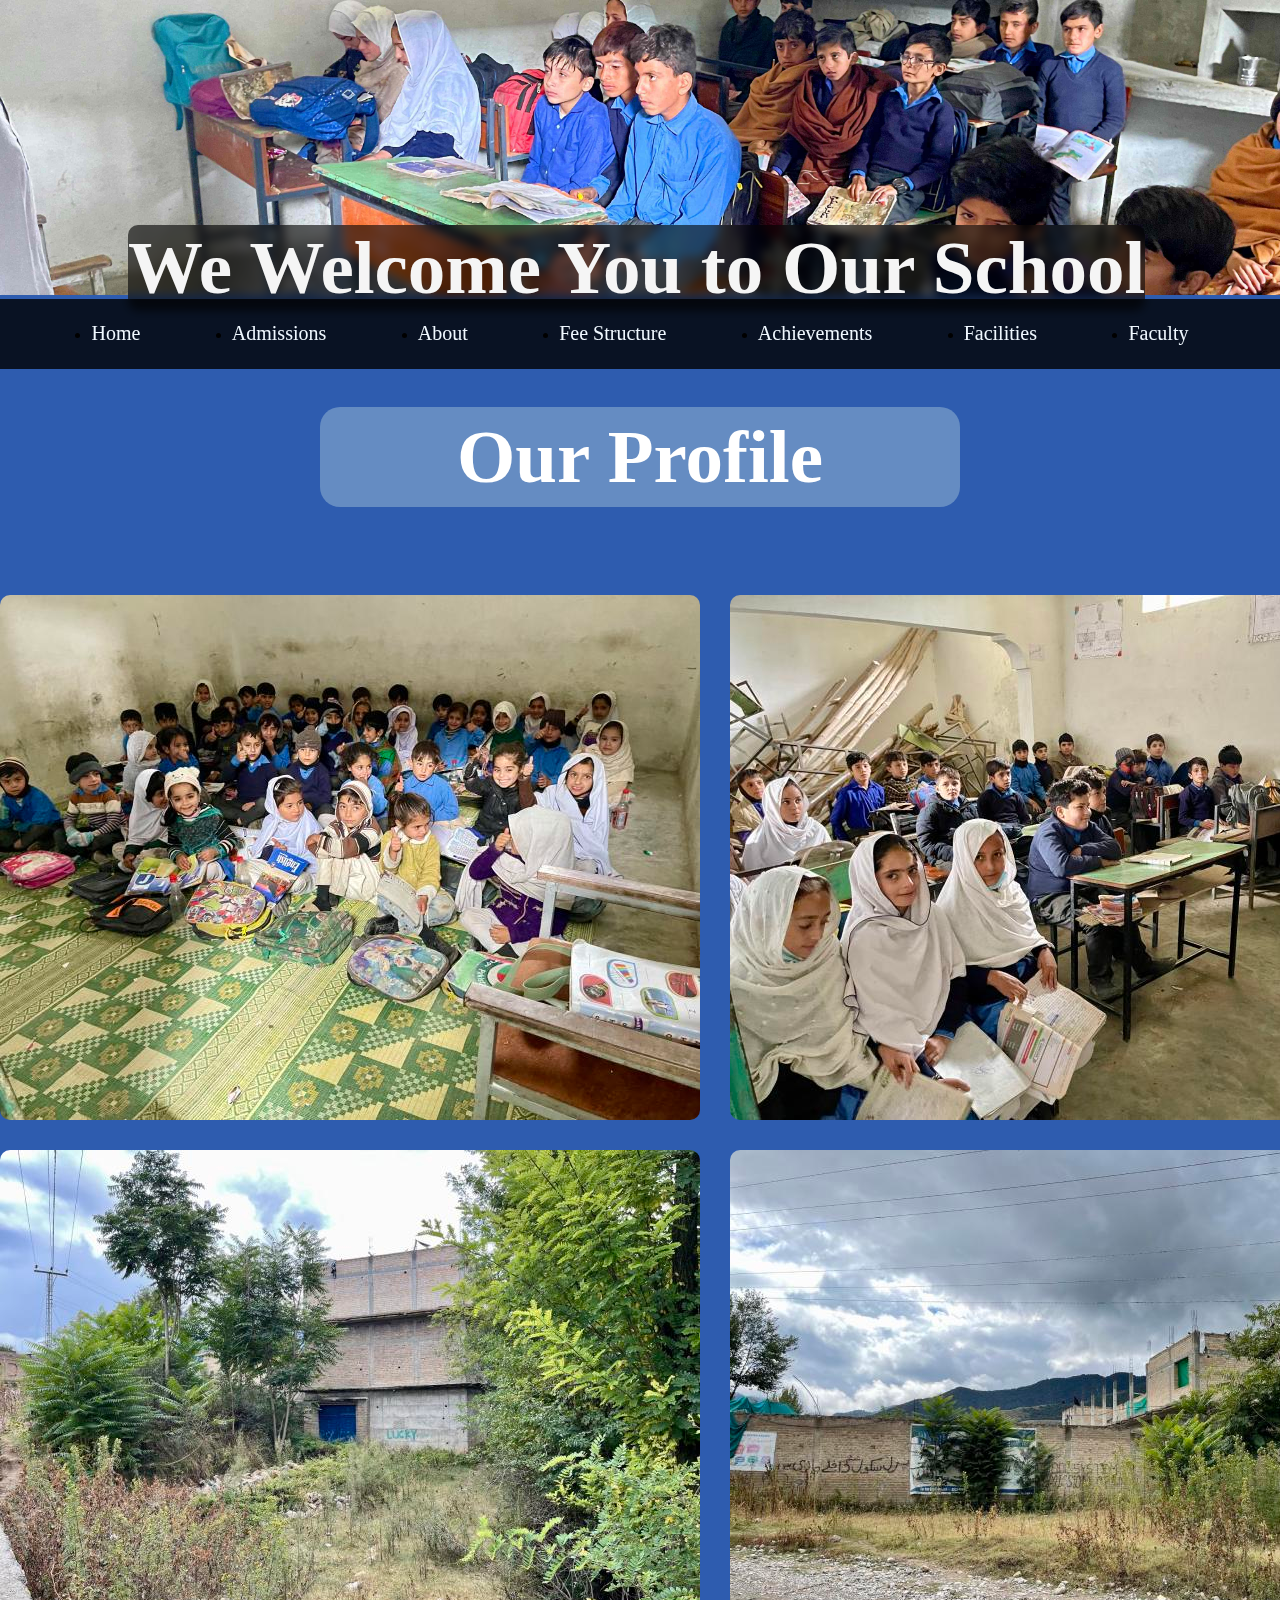
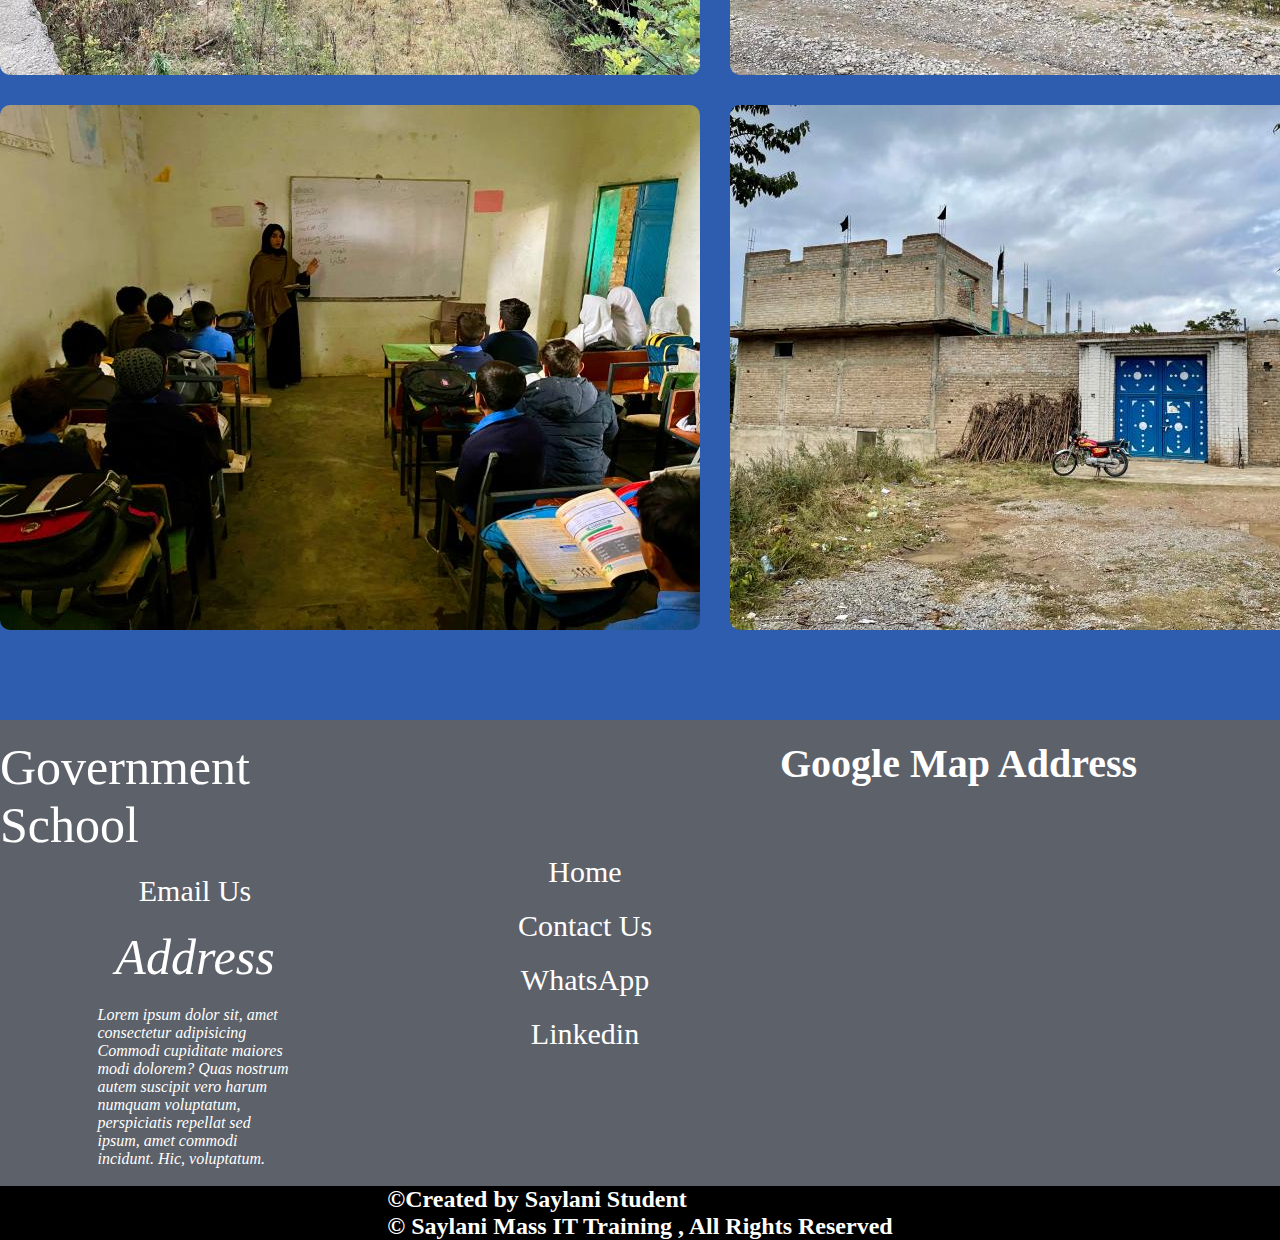
<file: index.html>
<!DOCTYPE html>
<html lang="en">
<head>
    <meta charset="UTF-8">
    <meta name="viewport" content="width=device-width, initial-scale=1.0">
    <title>Virtual School Pakistan</title>
    <link rel="stylesheet" href="../main-page/index.css">
    <link rel="stylesheet" href="https://cdnjs.cloudflare.com/ajax/libs/font-awesome/6.4.2/css/all.min.css" integrity="sha512-z3gLpd7yknf1YoNbCzqRKc4qyor8gaKU1qmn+CShxbuBusANI9QpRohGBreCFkKxLhei6S9CQXFEbbKuqLg0DA==" crossorigin="anonymous" referrerpolicy="no-referrer" />
</head>
<body>
    <!-- Header Section -->

    <header class="container">
        <h1 id="header-heading">
            We Welcome You to Our School
        </h1>
        <img src="../pictures/1 (1).jpg" alt="header-picture">
        <div class="items">
            <ul>
                <li>
                    <a href="./index.html"><i class="fa-solid fa-house"></i>  Home</a>
                </li>
                <li>
                    <a href="../sub-pages/admissions.html"><i class="fa-solid fa-hotel"></i>  Admissions</a>
                </li>
                <li>
                    <a href="../sub-pages/about.html"><i class="fa-solid fa-inbox"></i>  About</a>
                </li>
                <li>
                    <a href="../sub-pages/Fee.html"><i class="fa-solid fa-money-check-dollar"></i> Fee Structure</a>
                </li>
                <li>
                    <a href="../sub-pages/ache.html"><i class="fa-solid fa-trophy"></i> Achievements</a>
                </li>
                <li>
                    <a href="../sub-pages/facilities.html"><i class="fa-solid fa-universal-access"></i> Facilities</a>
                </li>
                <li>
                    <a href="../sub-pages/fac.html"><i class="fa-solid fa-user-graduate"></i> Faculty</a>
                </li>
            </ul>
        </div>
    </header>

    <!-- Content Section -->

  <div class="content-heading">
   <h2>
    Our Profile
   </h2>

  </div>    
<!-- Boxes Section-->
<div class="container1">

    <div class="boxes">
        <img src="../pictures/pic1.jpg" alt="pic1">
    </div>
    <div class="boxes">
        <img src="../pictures/pic2.jpg" alt="pic2">
    </div>
    <div class="boxes">
        <img src="../pictures/pic3.jpg" alt="pic3">
    </div>
</div>
<div class="container2">
    <div class="boxes">
        <img src="../pictures/pic4.jpg" alt="pic4">
    </div>
    <div class="boxes">
        <img src="../pictures/pic5.jpg" alt="pic5">
    </div>
    <div class="boxes">
        <img src="../pictures/pic6.jpg" alt="pic6">
    </div>
</div>
<div class="container3">
    <div class="boxes">
        <img src="../pictures/pic7.jpg" alt="pic7">
    </div>
    <div class="boxes">
        <img src="../pictures/pic8(1).jpg" alt="pic8">
    </div>
    <div class="boxes">
        <img src="../pictures/pic8.jpg" alt="pic8">
    </div>
</div>



<!-- Footer Section -->

<footer>
    <div class="footer-box" id="start">
       <h2>Government School</h2>
       <a href="mailto:abuzarraziqo@gmail.com"><i class="fa-solid fa-envelope"></i>Email Us</a>
        <Address>
            <h2>Address</h2>
             Lorem ipsum dolor sit, amet consectetur adipisicing <br> Commodi cupiditate maiores modi dolorem? Quas nostrum autem suscipit vero harum numquam voluptatum, <br> perspiciatis repellat sed ipsum, amet commodi incidunt. Hic, voluptatum.
        </Address>
    </div>
    <div class="footer-box" id="center">
        <a href="../main-page/index.html"><i class="fa-solid fa-house"></i> Home</a>
        <a href="dialto:+923276088249"><i class="fa-solid fa-phone"></i> Contact Us</a>
        <a href="https://wa.me/+93276088249 "><i class="fa-brands fa-whatsapp"></i> WhatsApp</a>
        <a href="https:www.linkedin.com/in/abuzar-raziq"><i class="fa-brands fa-linkedin"></i> Linkedin</a>

    </div>

    <div class="footer-box" id="g-map"><h2>Google Map Address</h2><iframe src="https://www.google.com/maps/embed?pb=!1m14!1m8!1m3!1d3307.82381241113!2d71.491816!3d33.997059!3m2!1i1024!2i768!4f13.1!3m3!1m2!1s0x38d9173963c0c2b7%3A0x9b29198791578d06!2sSMIT%20Peshawar%20Campus!5e0!3m2!1sen!2sus!4v1698186496913!5m2!1sen!2sus" width="500" height="380" style="border:0;" allowfullscreen="" loading="lazy" referrerpolicy="no-referrer-when-downgrade"></iframe></div>

</footer>
<div class="copyright">
        <h2>
            &copy;Created by Saylani Student
            <br>
           &COPY; Saylani Mass IT Training , All Rights Reserved 
        </h2>
    </div>

</body>
</html>
</file>
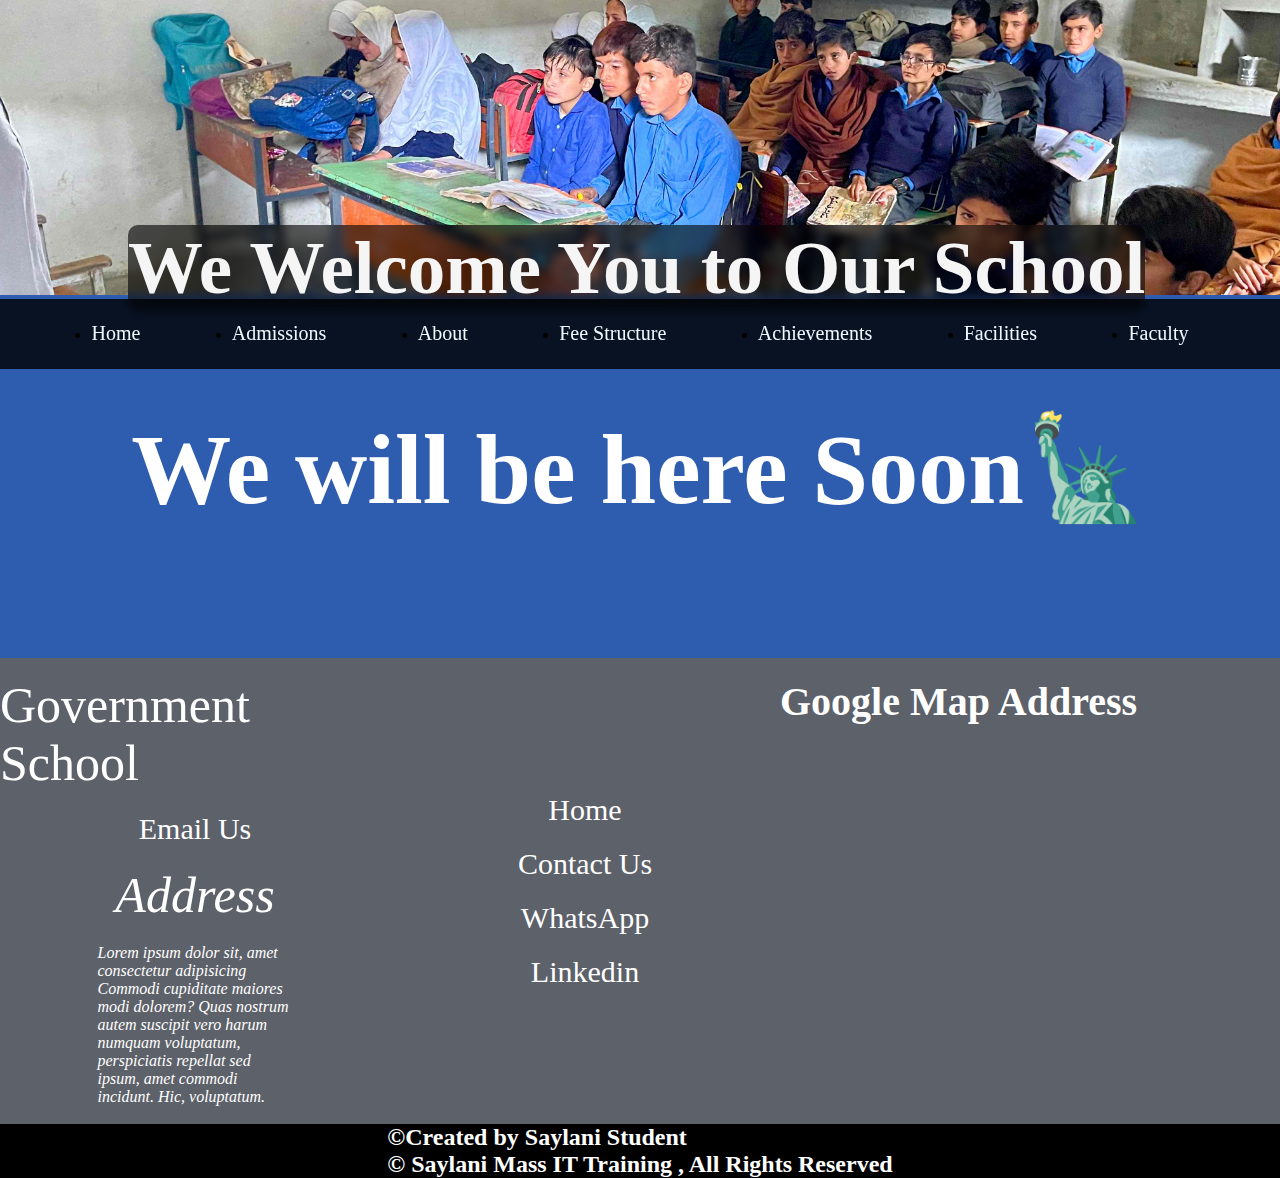
<file: sub-pages/about.html>
<!DOCTYPE html>
<html lang="en">
<head>
    <meta charset="UTF-8">
    <meta name="viewport" content="width=device-width, initial-scale=1.0">
    <title>About</title>
    <link rel="stylesheet" href="../main-page/index.css">
    <link rel="stylesheet" href="https://cdnjs.cloudflare.com/ajax/libs/font-awesome/6.4.2/css/all.min.css" integrity="sha512-z3gLpd7yknf1YoNbCzqRKc4qyor8gaKU1qmn+CShxbuBusANI9QpRohGBreCFkKxLhei6S9CQXFEbbKuqLg0DA==" crossorigin="anonymous" referrerpolicy="no-referrer" />
</head>
<body>
    <!-- Header Section -->

    <header class="container">
        <h1 id="header-heading">
            We Welcome You to Our School
        </h1>
        <img src="../pictures/1 (1).jpg" alt="header-picture">
        <div class="items">
            <ul>
                <li>
                    <a href="../index.html"><i class="fa-solid fa-house"></i>  Home</a>
                </li>
                <li>
                    <a href="../sub-pages/admissions.html"><i class="fa-solid fa-hotel"></i>  Admissions</a>
                </li>
                <li>
                    <a href="../sub-pages/about.html"><i class="fa-solid fa-inbox"></i>  About</a>
                </li>
                <li>
                    <a href="../sub-pages/Fee.html"><i class="fa-solid fa-money-check-dollar"></i> Fee Structure</a>
                </li>
                <li>
                    <a href="../sub-pages/ache.html"><i class="fa-solid fa-trophy"></i> Achievements</a>
                </li>
                <li>
                    <a href="../sub-pages/facilities.html"><i class="fa-solid fa-universal-access"></i> Facilities</a>
                </li>
                <li>
                    <a href="../sub-pages/fac.html"><i class="fa-solid fa-user-graduate"></i> Faculty</a>
                </li>
            </ul>
        </div>
    </header>



   <div class="admission-1">
    <h1>
        We will be here Soon&#128509;	
	

    </h1>
   </div>


<!-- Footer Section -->

<footer>
    <div class="footer-box" id="start">
       <h2>Government School</h2>
       <a href="mailto:abuzarraziqo@gmail.com"><i class="fa-solid fa-envelope"></i>Email Us</a>
        <Address>
            <h2>Address</h2>
             Lorem ipsum dolor sit, amet consectetur adipisicing <br> Commodi cupiditate maiores modi dolorem? Quas nostrum autem suscipit vero harum numquam voluptatum, <br> perspiciatis repellat sed ipsum, amet commodi incidunt. Hic, voluptatum.
        </Address>
    </div>
    <div class="footer-box" id="center">
        <a href="../main-page/index.html"><i class="fa-solid fa-house"></i> Home</a>
        <a href="dialto:+923276088249"><i class="fa-solid fa-phone"></i> Contact Us</a>
        <a href="https://wa.me/+93276088249 "><i class="fa-brands fa-whatsapp"></i> WhatsApp</a>
        <a href="https:www.linkedin.com/in/abuzar-raziq"><i class="fa-brands fa-linkedin"></i> Linkedin</a>

    </div>

    <div class="footer-box" id="g-map"><h2>Google Map Address</h2><iframe src="https://www.google.com/maps/embed?pb=!1m14!1m8!1m3!1d3307.82381241113!2d71.491816!3d33.997059!3m2!1i1024!2i768!4f13.1!3m3!1m2!1s0x38d9173963c0c2b7%3A0x9b29198791578d06!2sSMIT%20Peshawar%20Campus!5e0!3m2!1sen!2sus!4v1698186496913!5m2!1sen!2sus" width="500" height="380" style="border:0;" allowfullscreen="" loading="lazy" referrerpolicy="no-referrer-when-downgrade"></iframe></div>

</footer>
<div class="copyright">
        <h2>
            &copy;Created by Saylani Student
            <br>
           &COPY; Saylani Mass IT Training , All Rights Reserved 
        </h2>
    </div>

</body>
</html>
</file>
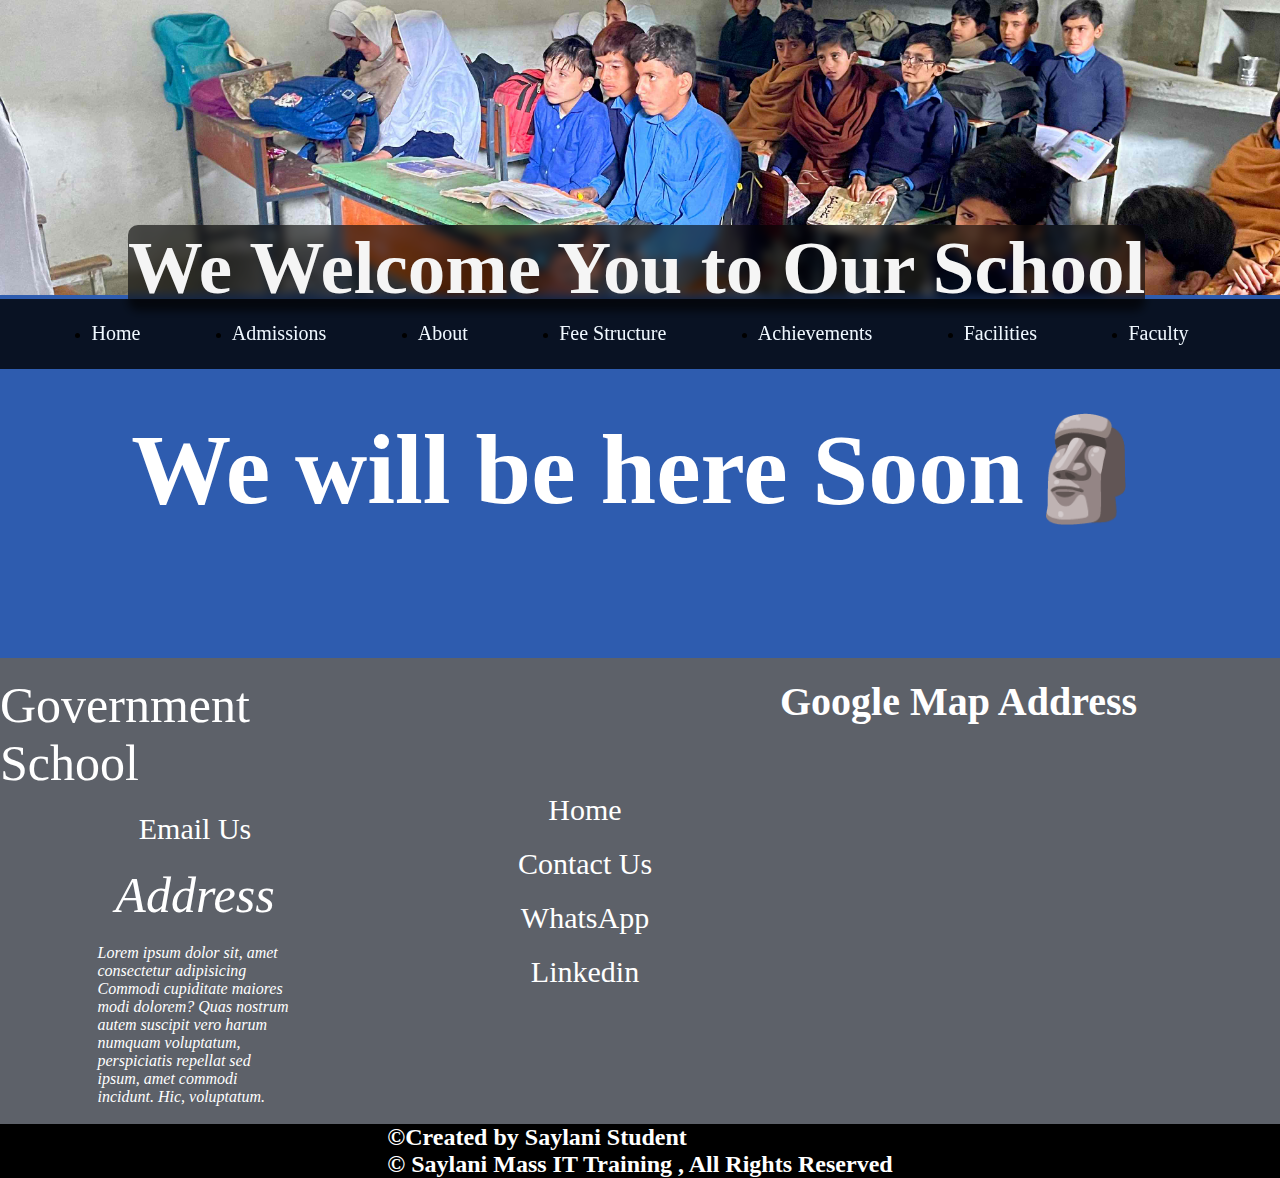
<file: sub-pages/ache.html>
<!DOCTYPE html>
<html lang="en">
<head>
    <meta charset="UTF-8">
    <meta name="viewport" content="width=device-width, initial-scale=1.0">
    <title>Achievements</title>
    <link rel="stylesheet" href="../main-page/index.css">
    <link rel="stylesheet" href="https://cdnjs.cloudflare.com/ajax/libs/font-awesome/6.4.2/css/all.min.css" integrity="sha512-z3gLpd7yknf1YoNbCzqRKc4qyor8gaKU1qmn+CShxbuBusANI9QpRohGBreCFkKxLhei6S9CQXFEbbKuqLg0DA==" crossorigin="anonymous" referrerpolicy="no-referrer"/>
</head>
<body>
   <!-- Header Section -->

   <header class="container">
    <h1 id="header-heading">
        We Welcome You to Our School
    </h1>
    <img src="../pictures/1 (1).jpg" alt="header-picture">
    <div class="items">
        <ul>
            <li>
                <a href="../index.html"><i class="fa-solid fa-house"></i>  Home</a>
            </li>
            <li>
                <a href="../sub-pages/admissions.html"><i class="fa-solid fa-hotel"></i>  Admissions</a>
            </li>
            <li>
                <a href="../sub-pages/about.html"><i class="fa-solid fa-inbox"></i>  About</a>
            </li>
            <li>
                <a href="../sub-pages/Fee.html"><i class="fa-solid fa-money-check-dollar"></i> Fee Structure</a>
            </li>
            <li>
                <a href="../sub-pages/ache.html"><i class="fa-solid fa-trophy"></i> Achievements</a>
            </li>
            <li>
                <a href="../sub-pages/facilities.html"><i class="fa-solid fa-universal-access"></i> Facilities</a>
            </li>
            <li>
                <a href="../sub-pages/fac.html"><i class="fa-solid fa-user-graduate"></i> Faculty</a>
            </li>
        </ul>
    </div>
</header>



   <div class="admission-1">
    <h1>
        We will be here Soon&#128511;	
	

    </h1>
   </div>






    <!-- Footer Section -->

<footer>
    <div class="footer-box" id="start">
       <h2>Government School</h2>
       <a href="mailto:abuzarraziqo@gmail.com"><i class="fa-solid fa-envelope"></i>Email Us</a>
        <Address>
            <h2>Address</h2>
             Lorem ipsum dolor sit, amet consectetur adipisicing <br> Commodi cupiditate maiores modi dolorem? Quas nostrum autem suscipit vero harum numquam voluptatum, <br> perspiciatis repellat sed ipsum, amet commodi incidunt. Hic, voluptatum.
        </Address>
    </div>
    <div class="footer-box" id="center">
        <a href="../main-page/index.html"><i class="fa-solid fa-house"></i> Home</a>
        <a href="dialto:+923276088249"><i class="fa-solid fa-phone"></i> Contact Us</a>
        <a href="https://wa.me/+93276088249 "><i class="fa-brands fa-whatsapp"></i> WhatsApp</a>
        <a href="https:www.linkedin.com/in/abuzar-raziq"><i class="fa-brands fa-linkedin"></i> Linkedin</a>

    </div>

    <div class="footer-box" id="g-map"><h2>Google Map Address</h2><iframe src="https://www.google.com/maps/embed?pb=!1m14!1m8!1m3!1d3307.82381241113!2d71.491816!3d33.997059!3m2!1i1024!2i768!4f13.1!3m3!1m2!1s0x38d9173963c0c2b7%3A0x9b29198791578d06!2sSMIT%20Peshawar%20Campus!5e0!3m2!1sen!2sus!4v1698186496913!5m2!1sen!2sus" width="500" height="380" style="border:0;" allowfullscreen="" loading="lazy" referrerpolicy="no-referrer-when-downgrade"></iframe></div>

</footer>
<div class="copyright">
        <h2>
            &copy;Created by Saylani Student
            <br>
           &COPY; Saylani Mass IT Training , All Rights Reserved 
        </h2>
    </div>
</body>
</html>
</file>
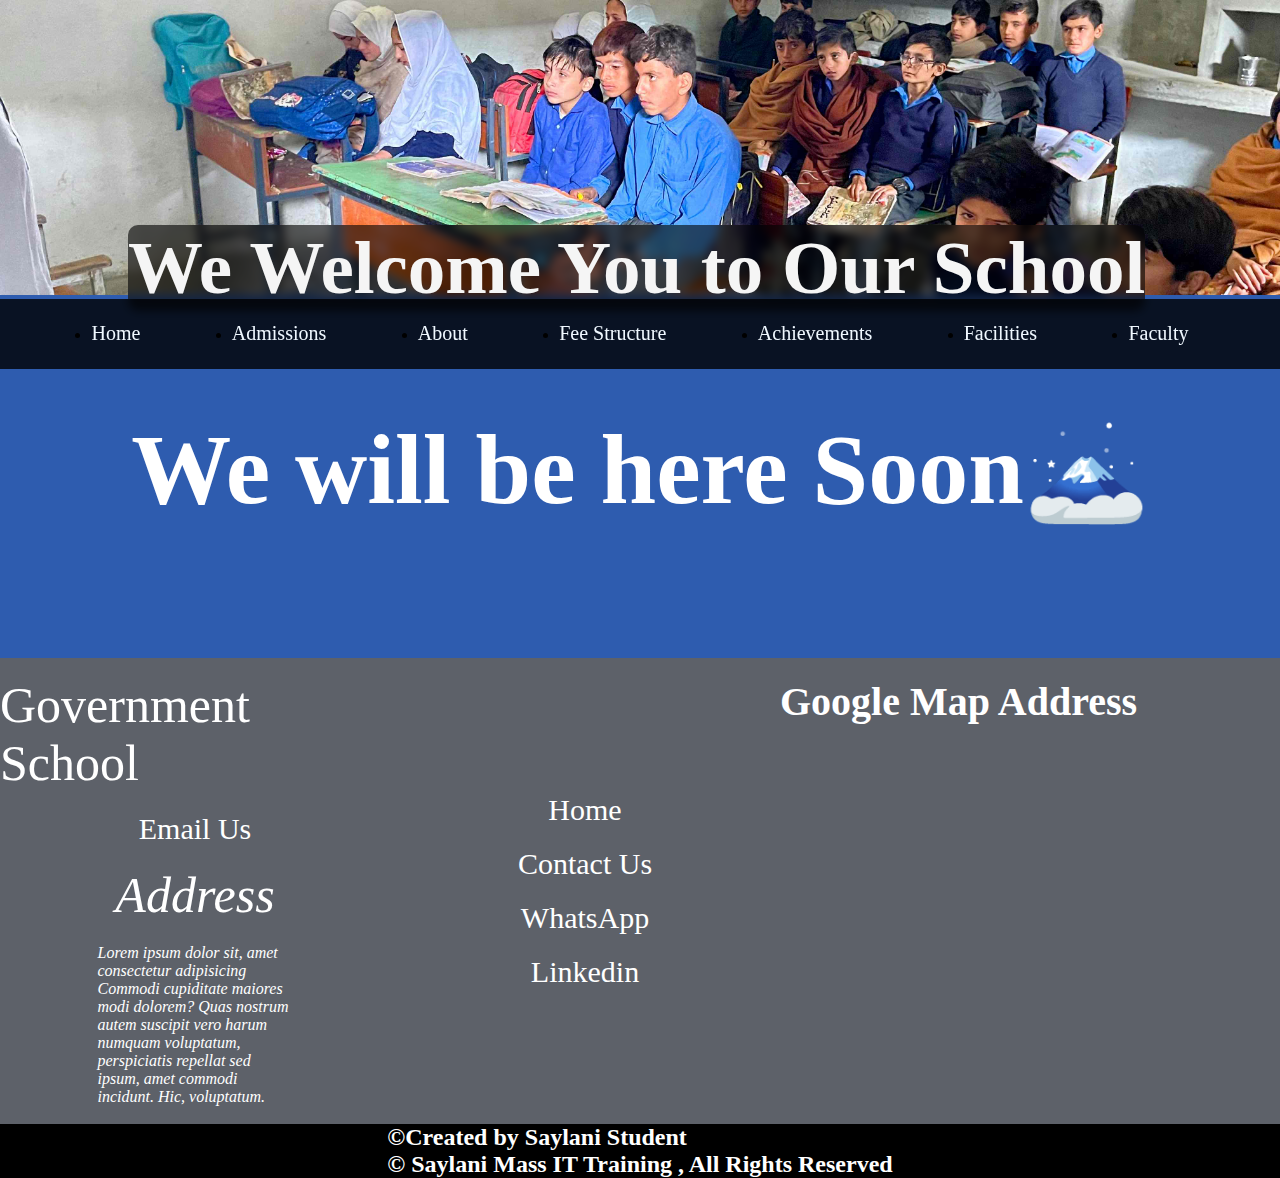
<file: sub-pages/admissions.html>
<!DOCTYPE html>
<html lang="en">
<head>
    <meta charset="UTF-8">
    <meta name="viewport" content="width=device-width, initial-scale=1.0">
    <title>Admissions</title>
    <link rel="stylesheet" href="../main-page/index.css">
    <link rel="stylesheet" href="https://cdnjs.cloudflare.com/ajax/libs/font-awesome/6.4.2/css/all.min.css" integrity="sha512-z3gLpd7yknf1YoNbCzqRKc4qyor8gaKU1qmn+CShxbuBusANI9QpRohGBreCFkKxLhei6S9CQXFEbbKuqLg0DA==" crossorigin="anonymous" referrerpolicy="no-referrer"/>
</head>
<body>
    <!-- Header Section -->

    <header class="container">
        <h1 id="header-heading">
            We Welcome You to Our School
        </h1>
        <img src="../pictures/1 (1).jpg" alt="header-picture">
        <div class="items">
            <ul>
                <li>
                    <a href="../index.html"><i class="fa-solid fa-house"></i>  Home</a>
                </li>
                <li>
                    <a href="../sub-pages/admissions.html"><i class="fa-solid fa-hotel"></i>  Admissions</a>
                </li>
                <li>
                    <a href="../sub-pages/about.html"><i class="fa-solid fa-inbox"></i>  About</a>
                </li>
                <li>
                    <a href="../sub-pages/Fee.html"><i class="fa-solid fa-money-check-dollar"></i> Fee Structure</a>
                </li>
                <li>
                    <a href="../sub-pages/ache.html"><i class="fa-solid fa-trophy"></i> Achievements</a>
                </li>
                <li>
                    <a href="../sub-pages/facilities.html"><i class="fa-solid fa-universal-access"></i> Facilities</a>
                </li>
                <li>
                    <a href="../sub-pages/fac.html"><i class="fa-solid fa-user-graduate"></i> Faculty</a>
                </li>
            </ul>
        </div>
    </header>



   <div class="admission-1">
    <h1>
        We will be here Soon&#128507;		
	

    </h1>
   </div>






    <!-- Footer Section -->

<footer>
    <div class="footer-box" id="start">
       <h2>Government School</h2>
       <a href="mailto:abuzarraziqo@gmail.com"><i class="fa-solid fa-envelope"></i>Email Us</a>
        <Address>
            <h2>Address</h2>
             Lorem ipsum dolor sit, amet consectetur adipisicing <br> Commodi cupiditate maiores modi dolorem? Quas nostrum autem suscipit vero harum numquam voluptatum, <br> perspiciatis repellat sed ipsum, amet commodi incidunt. Hic, voluptatum.
        </Address>
    </div>
    <div class="footer-box" id="center">
        <a href="../main-page/index.html"><i class="fa-solid fa-house"></i> Home</a>
        <a href="dialto:+923276088249"><i class="fa-solid fa-phone"></i> Contact Us</a>
        <a href="https://wa.me/+93276088249 "><i class="fa-brands fa-whatsapp"></i> WhatsApp</a>
        <a href="https:www.linkedin.com/in/abuzar-raziq"><i class="fa-brands fa-linkedin"></i> Linkedin</a>

    </div>

    <div class="footer-box" id="g-map"><h2>Google Map Address</h2><iframe src="https://www.google.com/maps/embed?pb=!1m14!1m8!1m3!1d3307.82381241113!2d71.491816!3d33.997059!3m2!1i1024!2i768!4f13.1!3m3!1m2!1s0x38d9173963c0c2b7%3A0x9b29198791578d06!2sSMIT%20Peshawar%20Campus!5e0!3m2!1sen!2sus!4v1698186496913!5m2!1sen!2sus" width="500" height="380" style="border:0;" allowfullscreen="" loading="lazy" referrerpolicy="no-referrer-when-downgrade"></iframe></div>

</footer>
<div class="copyright">
        <h2>
            &copy;Created by Saylani Student
            <br>
           &COPY; Saylani Mass IT Training , All Rights Reserved 
        </h2>
    </div>
</body>
</html>
</file>
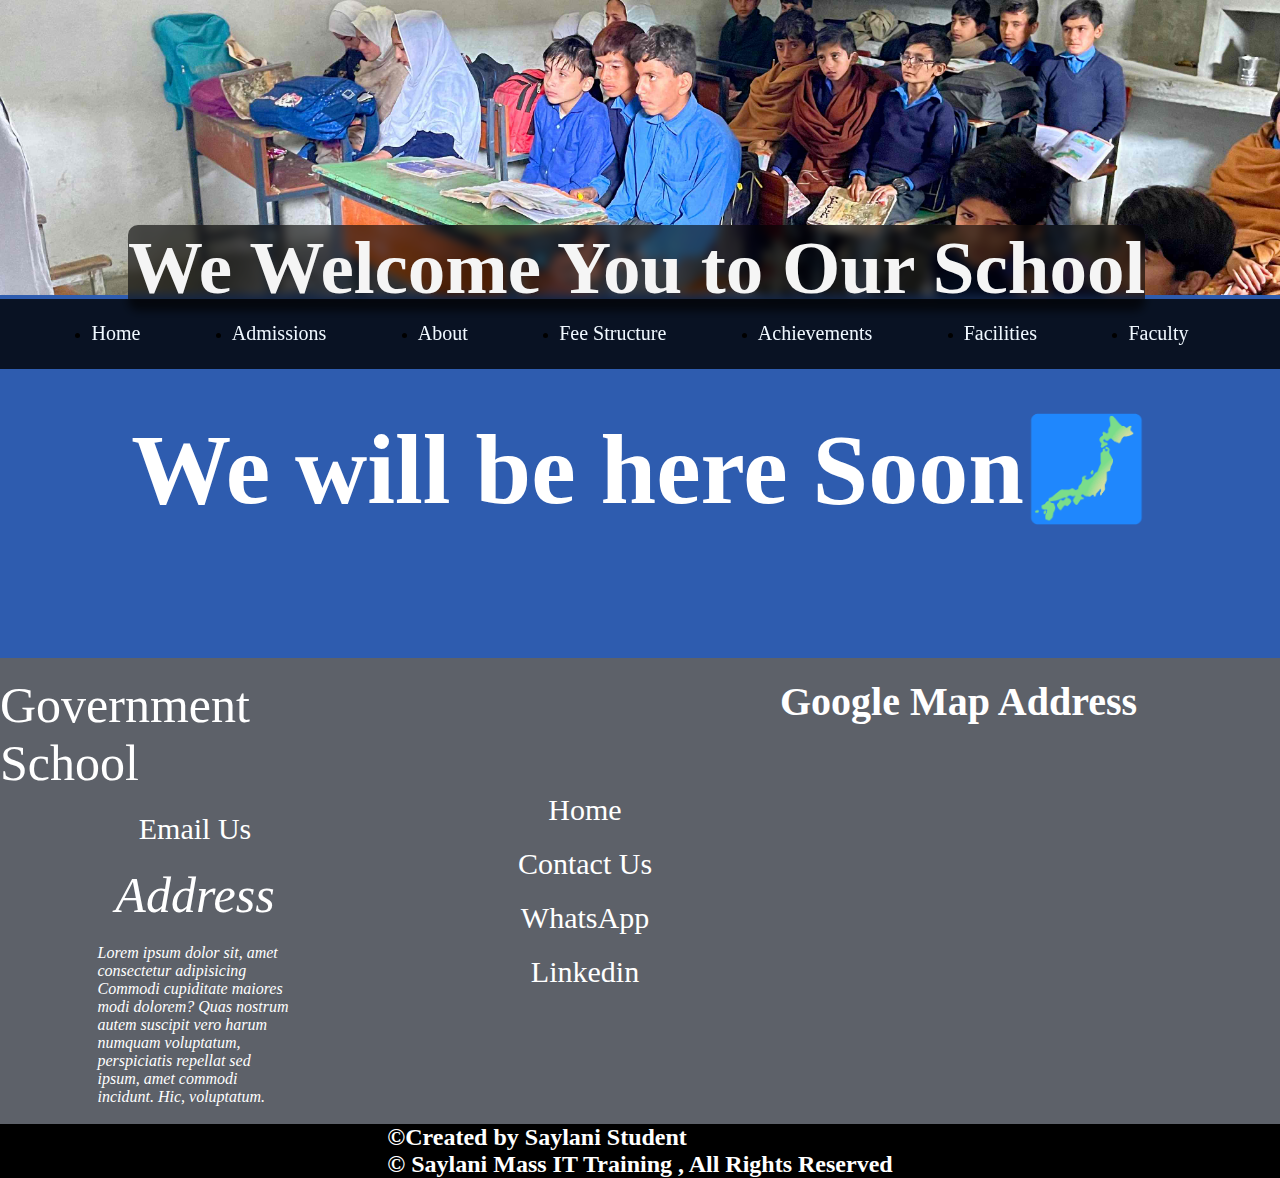
<file: sub-pages/fac.html>
<!DOCTYPE html>
<html lang="en">
<head>
    <meta charset="UTF-8">
    <meta name="viewport" content="width=device-width, initial-scale=1.0">
    <title>Faculty</title>
    <link rel="stylesheet" href="../main-page/index.css">
    <link rel="stylesheet" href="https://cdnjs.cloudflare.com/ajax/libs/font-awesome/6.4.2/css/all.min.css" integrity="sha512-z3gLpd7yknf1YoNbCzqRKc4qyor8gaKU1qmn+CShxbuBusANI9QpRohGBreCFkKxLhei6S9CQXFEbbKuqLg0DA==" crossorigin="anonymous" referrerpolicy="no-referrer" />
</head>
<body>
<!-- Header Section -->

<header class="container">
    <h1 id="header-heading">
        We Welcome You to Our School
    </h1>
    <img src="../pictures/1 (1).jpg" alt="header-picture">
    <div class="items">
        <ul>
            <li>
                <a href="../index.html"><i class="fa-solid fa-house"></i>  Home</a>
            </li>
            <li>
                <a href="../sub-pages/admissions.html"><i class="fa-solid fa-hotel"></i>  Admissions</a>
            </li>
            <li>
                <a href="../sub-pages/about.html"><i class="fa-solid fa-inbox"></i>  About</a>
            </li>
            <li>
                <a href="../sub-pages/Fee.html"><i class="fa-solid fa-money-check-dollar"></i> Fee Structure</a>
            </li>
            <li>
                <a href="../sub-pages/ache.html"><i class="fa-solid fa-trophy"></i> Achievements</a>
            </li>
            <li>
                <a href="../sub-pages/facilities.html"><i class="fa-solid fa-universal-access"></i> Facilities</a>
            </li>
            <li>
                <a href="../sub-pages/fac.html"><i class="fa-solid fa-user-graduate"></i> Faculty</a>
            </li>
        </ul>
    </div>
</header>

<div class="admission-1">
    <h1>
        We will be here Soon&#128510;	

    </h1>
   </div>



<!-- Footer Section -->

<footer>
    <div class="footer-box" id="start">
       <h2>Government School</h2>
       <a href="mailto:abuzarraziqo@gmail.com"><i class="fa-solid fa-envelope"></i>Email Us</a>
        <Address>
            <h2>Address</h2>
             Lorem ipsum dolor sit, amet consectetur adipisicing <br> Commodi cupiditate maiores modi dolorem? Quas nostrum autem suscipit vero harum numquam voluptatum, <br> perspiciatis repellat sed ipsum, amet commodi incidunt. Hic, voluptatum.
        </Address>
    </div>
    <div class="footer-box" id="center">
        <a href="../main-page/index.html"><i class="fa-solid fa-house"></i> Home</a>
        <a href="dialto:+923276088249"><i class="fa-solid fa-phone"></i> Contact Us</a>
        <a href="https://wa.me/+93276088249 "><i class="fa-brands fa-whatsapp"></i> WhatsApp</a>
        <a href="https:www.linkedin.com/in/abuzar-raziq"><i class="fa-brands fa-linkedin"></i> Linkedin</a>

    </div>

    <div class="footer-box" id="g-map"><h2>Google Map Address</h2><iframe src="https://www.google.com/maps/embed?pb=!1m14!1m8!1m3!1d3307.82381241113!2d71.491816!3d33.997059!3m2!1i1024!2i768!4f13.1!3m3!1m2!1s0x38d9173963c0c2b7%3A0x9b29198791578d06!2sSMIT%20Peshawar%20Campus!5e0!3m2!1sen!2sus!4v1698186496913!5m2!1sen!2sus" width="500" height="380" style="border:0;" allowfullscreen="" loading="lazy" referrerpolicy="no-referrer-when-downgrade"></iframe></div>

</footer>
<div class="copyright">
        <h2>
            &copy;Created by Saylani Student
            <br>
           &COPY; Saylani Mass IT Training , All Rights Reserved 
        </h2>
    </div>

</body>
</html>
</file>
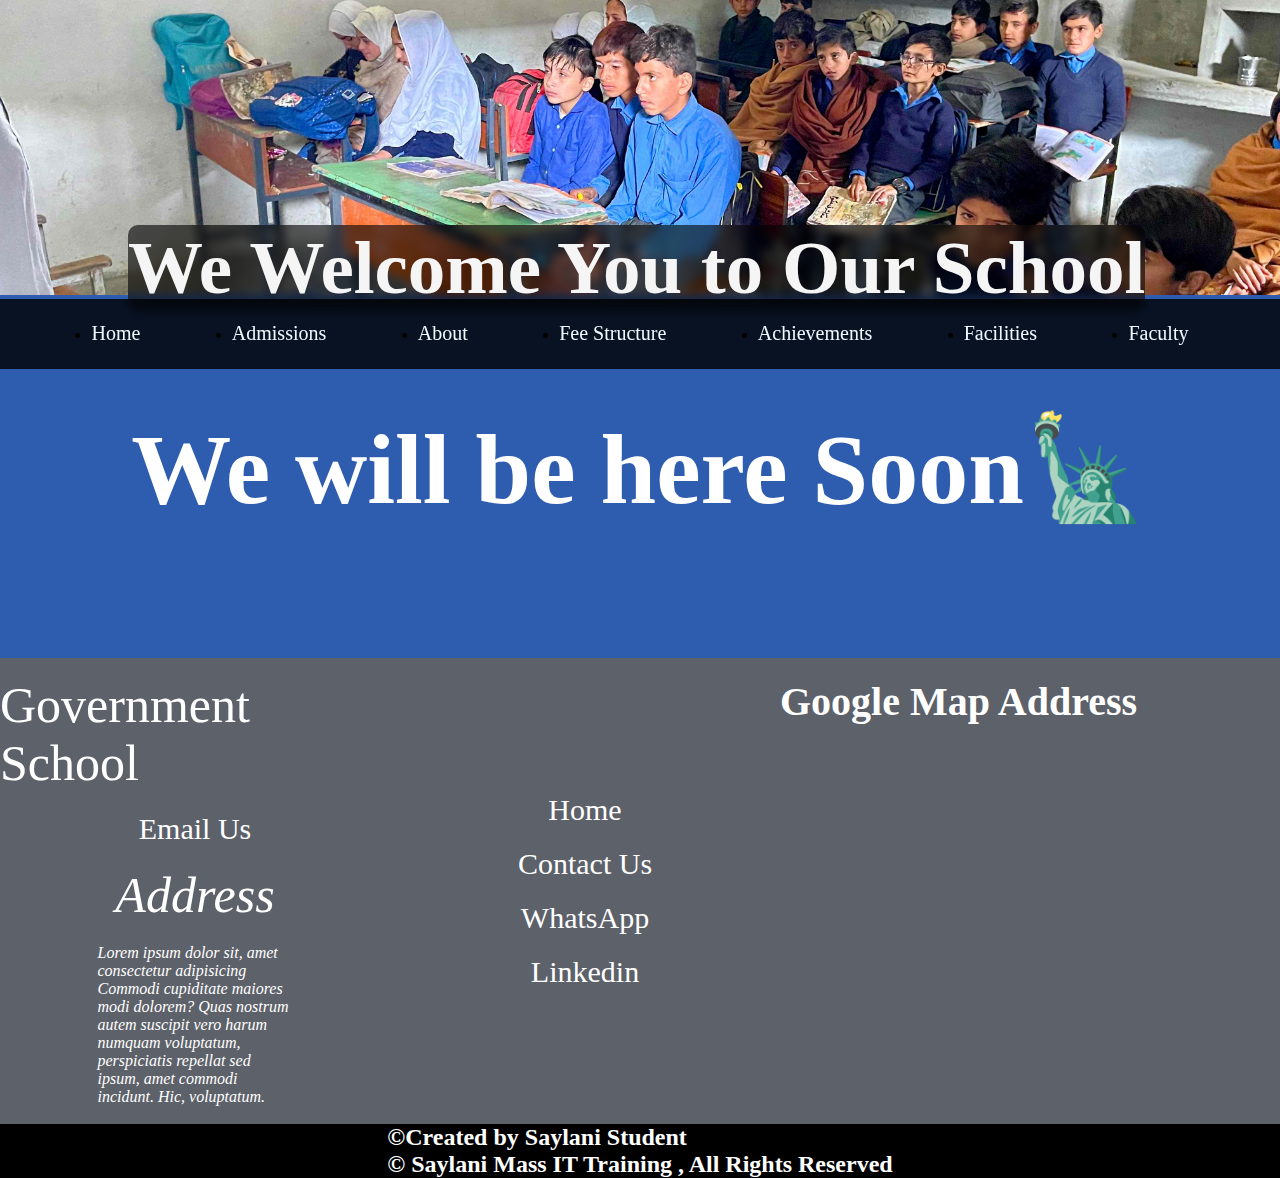
<file: sub-pages/facilities.html>
<!DOCTYPE html>
<html lang="en">
<head>
    <meta charset="UTF-8">
    <meta name="viewport" content="width=device-width, initial-scale=1.0">
    <title>Facilities</title>
    <link rel="stylesheet" href="../main-page/index.css">
    <link rel="stylesheet" href="https://cdnjs.cloudflare.com/ajax/libs/font-awesome/6.4.2/css/all.min.css" integrity="sha512-z3gLpd7yknf1YoNbCzqRKc4qyor8gaKU1qmn+CShxbuBusANI9QpRohGBreCFkKxLhei6S9CQXFEbbKuqLg0DA==" crossorigin="anonymous" referrerpolicy="no-referrer" />
</head>
<body>
    <!-- Header Section -->

    <header class="container">
        <h1 id="header-heading">
            We Welcome You to Our School
        </h1>
        <img src="../pictures/1 (1).jpg" alt="header-picture">
        <div class="items">
            <ul>
                <li>
                    <a href="../index.html"><i class="fa-solid fa-house"></i>  Home</a>
                </li>
                <li>
                    <a href="../sub-pages/admissions.html"><i class="fa-solid fa-hotel"></i>  Admissions</a>
                </li>
                <li>
                    <a href="../sub-pages/about.html"><i class="fa-solid fa-inbox"></i>  About</a>
                </li>
                <li>
                    <a href="../sub-pages/Fee.html"><i class="fa-solid fa-money-check-dollar"></i> Fee Structure</a>
                </li>
                <li>
                    <a href="../sub-pages/ache.html"><i class="fa-solid fa-trophy"></i> Achievements</a>
                </li>
                <li>
                    <a href="../sub-pages/facilities.html"><i class="fa-solid fa-universal-access"></i> Facilities</a>
                </li>
                <li>
                    <a href="../sub-pages/fac.html"><i class="fa-solid fa-user-graduate"></i> Faculty</a>
                </li>
            </ul>
        </div>
    </header>



   <div class="admission-1">
    <h1>
        We will be here Soon&#128509;	
	

    </h1>
   </div>


<!-- Footer Section -->

<footer>
    <div class="footer-box" id="start">
       <h2>Government School</h2>
       <a href="mailto:abuzarraziqo@gmail.com"><i class="fa-solid fa-envelope"></i>Email Us</a>
        <Address>
            <h2>Address</h2>
             Lorem ipsum dolor sit, amet consectetur adipisicing <br> Commodi cupiditate maiores modi dolorem? Quas nostrum autem suscipit vero harum numquam voluptatum, <br> perspiciatis repellat sed ipsum, amet commodi incidunt. Hic, voluptatum.
        </Address>
    </div>
    <div class="footer-box" id="center">
        <a href="../main-page/index.html"><i class="fa-solid fa-house"></i> Home</a>
        <a href="dialto:+923276088249"><i class="fa-solid fa-phone"></i> Contact Us</a>
        <a href="https://wa.me/+93276088249 "><i class="fa-brands fa-whatsapp"></i> WhatsApp</a>
        <a href="https:www.linkedin.com/in/abuzar-raziq"><i class="fa-brands fa-linkedin"></i> Linkedin</a>

    </div>

    <div class="footer-box" id="g-map"><h2>Google Map Address</h2><iframe src="https://www.google.com/maps/embed?pb=!1m14!1m8!1m3!1d3307.82381241113!2d71.491816!3d33.997059!3m2!1i1024!2i768!4f13.1!3m3!1m2!1s0x38d9173963c0c2b7%3A0x9b29198791578d06!2sSMIT%20Peshawar%20Campus!5e0!3m2!1sen!2sus!4v1698186496913!5m2!1sen!2sus" width="500" height="380" style="border:0;" allowfullscreen="" loading="lazy" referrerpolicy="no-referrer-when-downgrade"></iframe></div>

</footer>
<div class="copyright">
        <h2>
            &copy;Created by Saylani Student
            <br>
           &COPY; Saylani Mass IT Training , All Rights Reserved 
        </h2>
    </div>

</body>
</html>
</file>
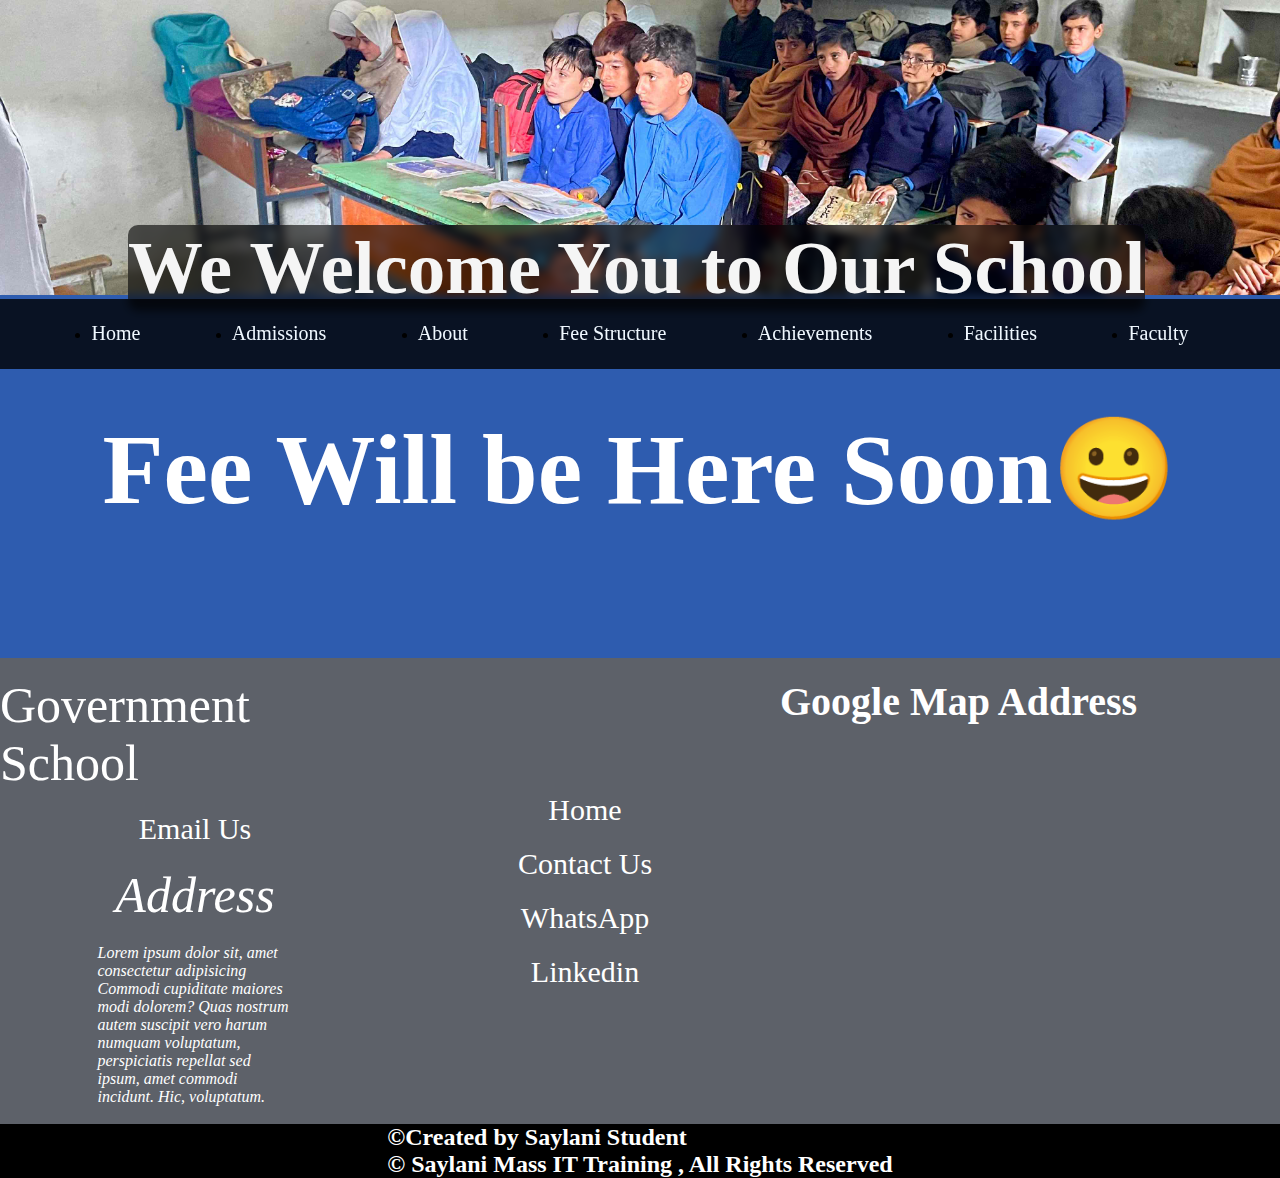
<file: sub-pages/Fee.html>
<!DOCTYPE html>
<html lang="en">
<head>
    <meta charset="UTF-8">
    <meta name="viewport" content="width=device-width, initial-scale=1.0">
    <title>Fee Structure</title>
    <link rel="stylesheet" href="../main-page/index.css">
    <link rel="stylesheet" href="https://cdnjs.cloudflare.com/ajax/libs/font-awesome/6.4.2/css/all.min.css" integrity="sha512-z3gLpd7yknf1YoNbCzqRKc4qyor8gaKU1qmn+CShxbuBusANI9QpRohGBreCFkKxLhei6S9CQXFEbbKuqLg0DA==" crossorigin="anonymous" referrerpolicy="no-referrer" />
</head>
<body>
<!-- Header Section -->

<header class="container">
    <h1 id="header-heading">
        We Welcome You to Our School
    </h1>
    <img src="../pictures/1 (1).jpg" alt="header-picture">
    <div class="items">
        <ul>
            <li>
                <a href="../index.html"><i class="fa-solid fa-house"></i>  Home</a>
            </li>
            <li>
                <a href="../sub-pages/admissions.html"><i class="fa-solid fa-hotel"></i>  Admissions</a>
            </li>
            <li>
                <a href="../sub-pages/about.html"><i class="fa-solid fa-inbox"></i>  About</a>
            </li>
            <li>
                <a href="../sub-pages/Fee.html"><i class="fa-solid fa-money-check-dollar"></i> Fee Structure</a>
            </li>
            <li>
                <a href="../sub-pages/ache.html"><i class="fa-solid fa-trophy"></i> Achievements</a>
            </li>
            <li>
                <a href="../sub-pages/facilities.html"><i class="fa-solid fa-universal-access"></i> Facilities</a>
            </li>
            <li>
                <a href="../sub-pages/fac.html"><i class="fa-solid fa-user-graduate"></i> Faculty</a>
            </li>
        </ul>
    </div>
</header>

<!-- content -->

   <div class="fee-1">
    <h1>
        Fee Will be Here Soon&#128512;	
    </h1>
   </div>



   <!-- Footer Section -->

<footer>
    <div class="footer-box" id="start">
       <h2>Government School</h2>
       <a href="mailto:abuzarraziqo@gmail.com"><i class="fa-solid fa-envelope"></i>Email Us</a>
        <Address>
            <h2>Address</h2>
             Lorem ipsum dolor sit, amet consectetur adipisicing <br> Commodi cupiditate maiores modi dolorem? Quas nostrum autem suscipit vero harum numquam voluptatum, <br> perspiciatis repellat sed ipsum, amet commodi incidunt. Hic, voluptatum.
        </Address>
    </div>
    <div class="footer-box" id="center">
        <a href="../main-page/index.html"><i class="fa-solid fa-house"></i> Home</a>
        <a href="dialto:+923276088249"><i class="fa-solid fa-phone"></i> Contact Us</a>
        <a href="https://wa.me/+93276088249 "><i class="fa-brands fa-whatsapp"></i> WhatsApp</a>
        <a href="https:www.linkedin.com/in/abuzar-raziq"><i class="fa-brands fa-linkedin"></i> Linkedin</a>

    </div>

    <div class="footer-box" id="g-map"><h2>Google Map Address</h2><iframe src="https://www.google.com/maps/embed?pb=!1m14!1m8!1m3!1d3307.82381241113!2d71.491816!3d33.997059!3m2!1i1024!2i768!4f13.1!3m3!1m2!1s0x38d9173963c0c2b7%3A0x9b29198791578d06!2sSMIT%20Peshawar%20Campus!5e0!3m2!1sen!2sus!4v1698186496913!5m2!1sen!2sus" width="500" height="380" style="border:0;" allowfullscreen="" loading="lazy" referrerpolicy="no-referrer-when-downgrade"></iframe></div>

</footer>
<div class="copyright">
        <h2>
            &copy;Created by Saylani Student
            <br>
           &COPY; Saylani Mass IT Training , All Rights Reserved 
        </h2>
    </div>
</body>
</html>
</file>
<file: main-page/index.css>
*
{
    margin: 0%;
    padding: 0%;
    box-sizing: border-box;
}
body , html
{
    overflow-x: hidden;
    overflow-y: scroll;
    background-color: #2e5caf;
    scroll-behavior: smooth;
}
.container img
{
    width: 100%;
    background-size:cover;
}
#header-heading
{
    position:absolute;
    margin: 0;
    padding: 0;
    color: whitesmoke;
    left: 10%;
    top: 25%;
    background-color:rgba(0, 0, 0, 0.6);
    backdrop-filter: blur(5px);
    border-radius: 10px;
    font-size: 75px;
    border: none;
}
.items ul
{
    display: flex;
    justify-content:space-evenly;
    background-color:rgba(0, 0, 0, 0.8);
    backdrop-filter: blur(5px);
    height: 70px;
    align-items:center;
}
.items ul li a
{
    list-style: none;
    text-decoration: none;
    color: aliceblue;
    font-size: 20px;
}
.items ul li a:hover
{
color: orangered;
font-weight: 900;
transition: all .3s ease-in;
}

/* 







Content Section





*/
.content-heading
{
    color: #fff;
    display: flex;
    justify-content: center;
    height: 100px;
    align-items: center;
    font-size: 50px;
    margin-top: 3%;
    background-color:#658cc2;
    
    width: 50%;
    margin-left: 25%;
    margin-bottom: 3%;
    border-radius: 20px;
}
.content-heading:hover
{
    transition: all .4s ;
    background-color: #5d6169;
    box-shadow: 0px 0px 50px #fff;
    cursor: pointer;
}
.content-heading h2
{
    font-weight: 900;

}
.container1
{
    display: flex;
    /* flex-wrap: wrap; */
    justify-content: space-around;
    gap: 30px;
    background-color: #2e5caf;
    width: 100%;
    height: auto;
}
.container1 .boxes
{
    /* background-color:brown; */
    width: 700px;
    height: 525px;
    margin-top: 50px;
    cursor: pointer;
    border: 0px;
}
.container1 .boxes:nth-child(even)
{
    border-radius: 15px;
}
.container1 .boxes:nth-child(1)
{
    border-radius: 0px 15px 15px 0px;
}
.container1 .boxes:nth-child(3)
{
    border-radius: 15px 0px 0px 15px;
}
.container1 .boxes img
{
    border-radius: 10px;
}
.container1 .boxes:hover
{
    box-shadow: 5px 5px 50px whitesmoke;
}
.boxes:nth-child(2):hover
{
    transition: all 0.3s ease-in-out;
    transform:translateY(-3%);
}
.boxes:nth-child(1):hover
{
    transition: all 0.3s ease-in-out;
    transform:translateY(-3%);
}
.boxes:nth-child(3):hover
{
    transition: all 0.3s ease-in-out;
    transform: translateY(-3%);
}

.container2
{
    display: flex;
    /* flex-wrap: wrap; */
    justify-content: space-around;
    gap: 30px;
    background-color: #2e5caf;
    width: 100%;
    height: auto;
}
.container2 .boxes
{
    /* background-color:brown; */
    width: 700px;
    height: 525px;
    margin-top: 30px;
    cursor: pointer;
    border: 0px;
}
.container2 .boxes:nth-child(even)
{
    border-radius: 15px;
}
.container2 .boxes:nth-child(1)
{
    border-radius: 0px 15px 15px 0px;
}
.container2 .boxes:nth-child(3)
{
    border-radius: 15px 0px 0px 15px;
}
.container2 .boxes img
{
    border-radius: 10px;
}
.container2 .boxes:hover
{
    box-shadow: 5px 5px 50px whitesmoke;
}

.container3
{
    display: flex;
    /* flex-wrap: wrap; */
    justify-content: space-around;
    gap: 30px;
    /* background-color: #2e5caf; */
    width: 100%;
    height: auto;
}
.container3 .boxes
{
    /* background-color:brown; */
    width: 700px;
    height: 525px;
    margin-top: 30px;
    cursor: pointer;
    border: 0px;
}
.container3 .boxes:nth-child(even)
{
    border-radius: 15px;
}
.container3 .boxes:nth-child(1)
{
    border-radius: 0px 15px 0px 0px;
}
.container3 .boxes:nth-child(3)
{
    border-radius: 15px 0px 0px 0px;
}
.container3 .boxes img
{
    border-radius: 10px;
}
.container3 .boxes:hover
{
    box-shadow: 5px 5px 50px whitesmoke;
}











/* Footer Section */









footer
{
    display: flex;
    justify-content: space-around;
    margin-top: 7%;
    color: #fff;
}
.footer-box
{
    width: 100%;
    height: auto;
    background-color: #5d6169;
}
#g-map h2
{
    margin-top: 4%;
    margin-bottom:3%;
    font-size: 40px;
}
#start
{
    display: flex;
    align-items: center;
    gap: 20px;
    justify-content: center;
    flex-direction: column;
}
#start a
{
    text-decoration: none;
    font-size: 30px;
    color: #fff;
}
#start  a:hover
{
    color: orangered;
    font-size:35px;
}
#start h2
{
    font-size: 50px;
    font-weight: 100;
}
#center
{
    display: flex;
    justify-content: center;
    flex-direction: column;
    align-items: center;
    gap: 20px;
}
#center a
{
    font-size: 30px;
    color: #fff;
    text-decoration: none;
}
#center a:hover
{
    font-weight: 900;
    color: orangered;
}
address
{
    display: flex;
    justify-content: center;
    flex-direction: column;
    align-items: center;
    width: 50%;
    gap: 20px;
}
.copyright
{
    display: flex;
    background-color: black;
    justify-content: center;
    color: #fff;
}







/* 


Sub Pages Section

*/




/* admissions */
.admission-1
{
    background-color: #2e5caf;
    color: #fff;
    font-size:50px;
    height:200px;
    margin: 0;
    display: flex;
    justify-content: center;
    align-items: center;
}



/* Fee */

.fee-1
{
    background-color: #2e5caf;
    font-size: 50px;
    color: #fff;
    height: 200px;
    display: flex;
    justify-content: center;
    align-items: center;
}
</file>
